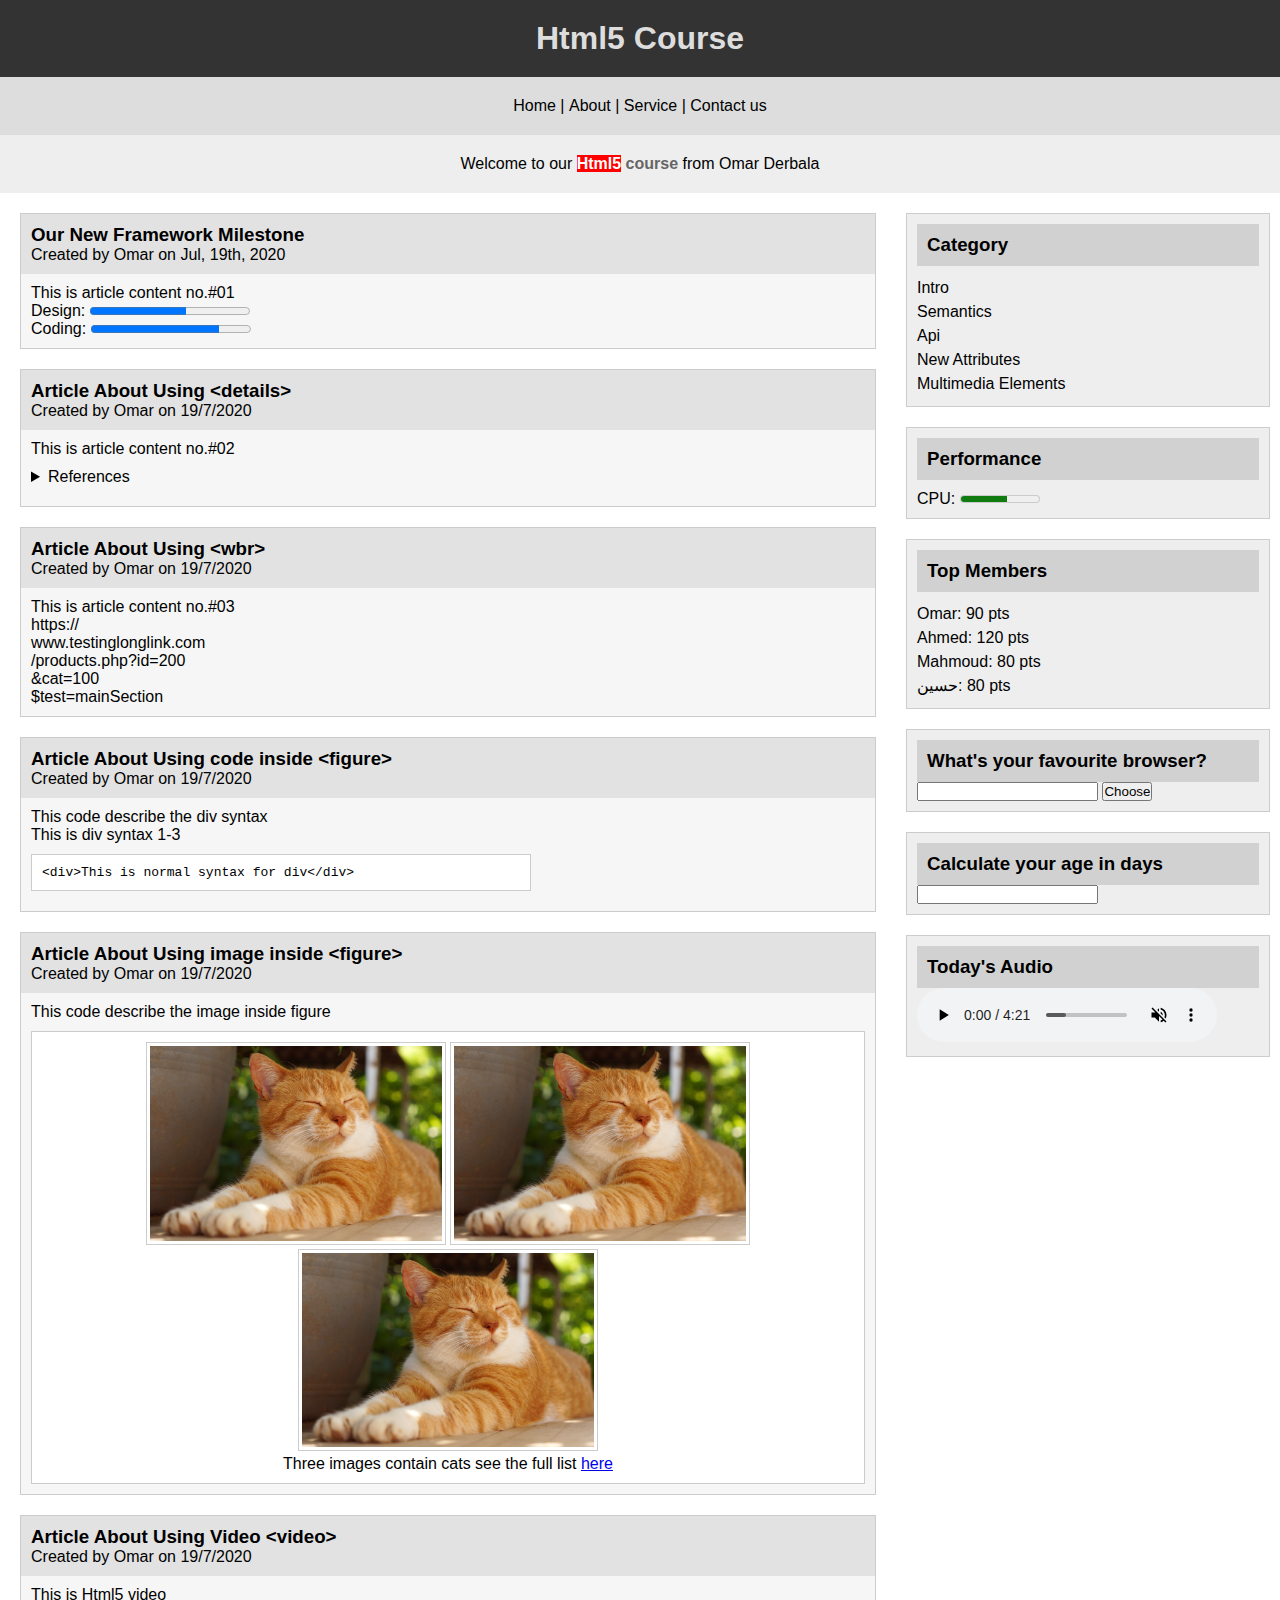
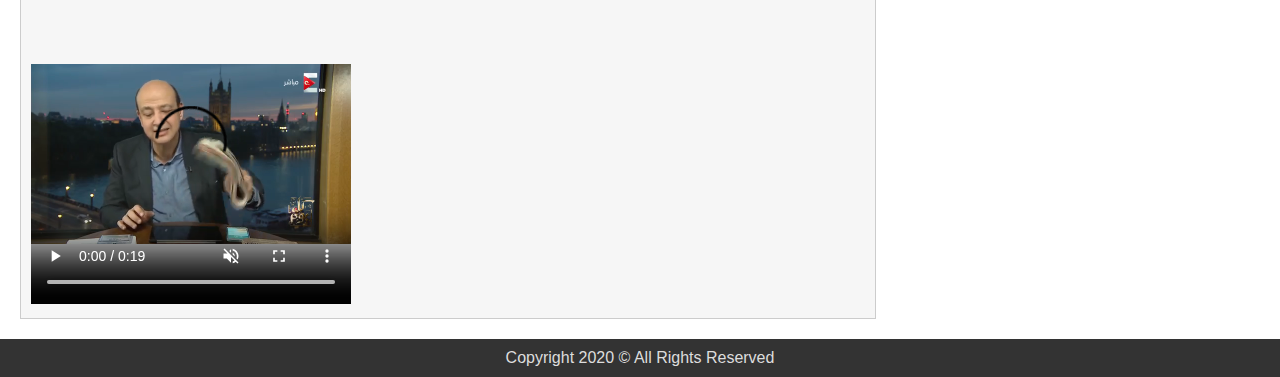
<file: Html5/index.html>
<!DOCTYPE html>
<html>
	<head>
		<meta charset="utf-8">
		<link rel="stylesheet" href="style.css">
		<script type="text/javascript"></script>
		<title>Html5</title>
	</head>
	<body>
		<header class="main">
		 	<h1>Html5 Course</h1>
		</header>

		<nav>
			<ul>
		    	<li>Home</li>
		    	<li>About</li>
		   		<li>Service</li>
		   		<li>Contact us</li>
		  	</ul>
		</nav>

		<main>
			<p>Welcome to our <span><mark>Html5</mark> course</span> from Omar Derbala</p>
		</main>

		<div class="post">

			<article>
		    	<header>
				    <h3>Our New Framework Milestone</h3>
				    <p>Created by <span>Omar</span> on <time datetime="2020-7-19 12:26:45">Jul, 19th, 2020</time></p>
		   		</header>
			    <section>
			    	<p>This is article content no.#01</p>
			    	<div>
					     Design: <progress value="6" max="10"></progress><br>
					     Coding: <progress value="8" max="10"></progress>
			    	</div>
			    </section>
		   	</article>

		 	<article>
		   		<header>
		    		<h3>Article About Using &lt;details&gt;</h3>
		    		<p>Created by <span>Omar</span> on <span>19/7/2020</span></p>
		   		</header>
		   		<section>
				    <p>This is article content no.#02</p>
				    <p>
				    	<details>
				        	<summary>References</summary>
				      			<ul>
							    	<li>Ref 1</li>
							        <li>Ref 2</li>
							        <li>Ref 3</li>
				      			</ul>
				   		</details>
				    </p>
			    </section>
		 	</article>

		  	<article>
			    <header>
				    <h3>Article About Using &lt;wbr&gt;</h3>
				    <p>Created by <span>Omar</span> on <span>19/7/2020</span></p>
			    </header>
			    <section>
			   		<p>This is article content no.#03</p>
			   		<div class="long-link">
			     		https://<wbr>www.testinglonglink.com</wbr><wbr>/products.php?id=200</wbr><wbr>&cat=100</wbr><wbr>$test=mainSection</wbr>
			   		</div>
		   		</section>
		  	</article>

		  	<article>
		    	<header>
				    <h3>Article About Using code inside &lt;figure&gt;</h3>
				    <p>Created by <span>Omar</span> on <span>19/7/2020</span></p>
		   		</header>
		   		<section>
					<p>This code describe the div syntax</p>
				    <figure>
				    	<figcaption>This is div syntax 1-3</figcaption>
				     	<code>
				      		&lt;div&gt;This is normal syntax for div&lt;/div&gt;
				     	</code>
				    </figure>
		   		</section>
		  	</article>

		  	<article>
		   		<header>
		    		<h3>Article About Using image inside &lt;figure&gt;</h3>
		    		<p>Created by <span>Omar</span> on <span>19/7/2020</span></p>
		   		</header>
		   		<section>
					<p>This code describe the image inside figure</p>
				    <dialog>This is dialog from Html5</dialog>
				    <figure class="img-figure">
				    	<img src="cat.jpg" alt="Cat" title="My Cat" width="300px" />
				     	<img src="cat.jpg" alt="Cat" title="My Cat" width="300px" />
				     	<img src="cat.jpg" alt="Cat" title="My Cat" width="300px" />
				     	<figcaption>Three images contain cats see the full list <a href="#">here</a></figcaption>
				    </figure>
		   		</section>
		  	</article>

		  	<article>
		   		<header>
				    <h3>Article About Using Video &lt;video&gt;</h3>
				    <p>Created by <span>Omar</span> on <span>19/7/2020</span></p>
		   		</header>
		   		<section>
				    <p>This is Html5 video</p>
				    <video controls width="320" height="300" autoplay loop muted>
				    	<source src="video/amr.mp4" type="video/mp4">
				    	<source src="video/amr.ogg" type="video/ogg">
				    	<source src="video/amr.webm" type="video/webm">
				    	Your browser does not support video
				    </video>
		   		</section>
		  	</article>
		</div>

		<aside>
			<section class="links">
			    <h3>Category</h3>
			    <ul>
				    <li>Intro</li>
				    <li>Semantics</li>
				    <li>Api</li>
				    <li>New Attributes</li>
				    <li>Multimedia Elements</li>
			   	</ul>
		  	</section>

		  	<section class="meters">
		   		<h3>Performance</h3>
		   		<div>
				    CPU: <meter 
				       min      = "0" 
				       max      = "1" 
				       value    = ".6" 
				       low      = ".4" 
				       high     = ".8" 
				       optimum  = ".7"></meter>
		   		</div>
		  	</section>

		  	<section class="top-member">
		  		<h3>Top Members</h3>
			   	<ul>
				    <li>Omar: 90 pts</li>
				    <li>Ahmed: 120 pts</li>
				    <li>Mahmoud: 80 pts</li>
				    <li><bdi>حسين</bdi>: 80 pts</li>
			   	</ul>
		  	</section>

		  	<section>
		  		<h3>What's your favourite browser?</h3>
		  		<form>
			  		<input list="browsers">
			  			<datalist id="browsers">
				  			<option value="Chrome">
				  			<option value="Firefox">
				  			<option value="Safari">
				  			<option value="Opera">	
				  			<option value="Internet Explorer">	
			  			</datalist>
			  		<input type="Submit" value="Choose">
		  		</form>
		  	</section>

		  	<section class="calculate-age">
		  		<h3>Calculate your age in days</h3>
		  		<form oninput="result.value= parseInt(age.value)*parseInt(days.value) + ' Days'">
			  		<input type="text" name="age">
			  		<input type="hidden" name="days" value="365">
			  		<output name="result"></output>
		  		</form>
		  	</section>

		  	<section>
		  		<h3>Today's Audio</h3>
		  		<audio controls autoplay loop muted>
			  		<source src="audio/Warwards.mp3" type="audio/mpeg">
			  		<source src="audio/Warwards.mp3" type="audio/ogg">
			  			Your browser does not support audio
		  		</audio>
		  	</section>
		</aside>

		<div class="clearfix"></div>

		<footer>
			Copyright 2020 &copy; All Rights Reserved
		</footer>

	</body>
</html>
</file>
<file: Html5/style.css>
*{
	margin: 0;
	padding: 0;
	-webkit-box-sizing: border-box;
	-moz-box-sizing: border-box;
	box-sizing: border-box;
}

ul{
	list-style: none;
}

body{
	font-family: Arial, Tahoma;
}

.clearfix{
	clear: both;
}

.main{
	background-color: #333;
	color: #DDD;
	padding: 20px;
	text-align: center;
}

nav{
	background-color: #DDD;
	text-align: center;
}

nav ul{
	padding: 20px;
}

nav ul li{
	display: inline-block;
}

nav ul li:after{
	content: " |";
}

nav ul li:last-child:after{
	content: "";
}

main{
	background-color: #EEE;
	padding: 20px;
}

main p{
	text-align: center;
}

main p span{
	font-weight: bold;
	color: #666;
}

main p mark{
	background-color: #F00;
	color: #FFF;
}

.post{
	width: 70%;
	float: left;
}

.post article{
	background-color: #F6F6F6;
	border: 1px solid #CCC;
	margin: 20px;
}

.post article header{
	background-color: #E2E2E2;
	padding: 10px;
}

.post article section{
	padding: 10px;
}

.post article section details{
	margin: 10px 0px;
}

.post article section .long-link{
	width: 200px;
}

.post article section code{
	background-color: #FFF;
	padding: 10px;
	display: block;
	margin: 10px 0;
	border: 1px solid #CCC;
	max-width: 500px;
}

.post article section .img-figure{
	background-color: #FFF;
	padding: 10px;
	margin-top: 10px;
	border: 1px solid #CCC;
	width: 960px auto;
	text-align: center;

}

.post article section .img-figure img{
	border: 1px solid #CCC;
	padding: 3px;
	background-color: #FFF;
}

aside{
	float: right;
	width: 30%;
}

aside section{
	background-color: #EEE;
	margin: 20px 10px;
	padding: 10px;
	border: 1px solid #CCC;
	margin-bottom: 20px;
}

aside section h3{
	background-color: #D1D1D1;
	padding: 10px
}

aside section ul{
	margin-top: 10px;
}

aside section ul li{
	line-height: 1.5;
}

aside section div{
	margin-top: 10px;
}

footer {
	background-color: #333;
	color: #DDD;
	text-align: center;
	padding: 10px;
}
</file>
